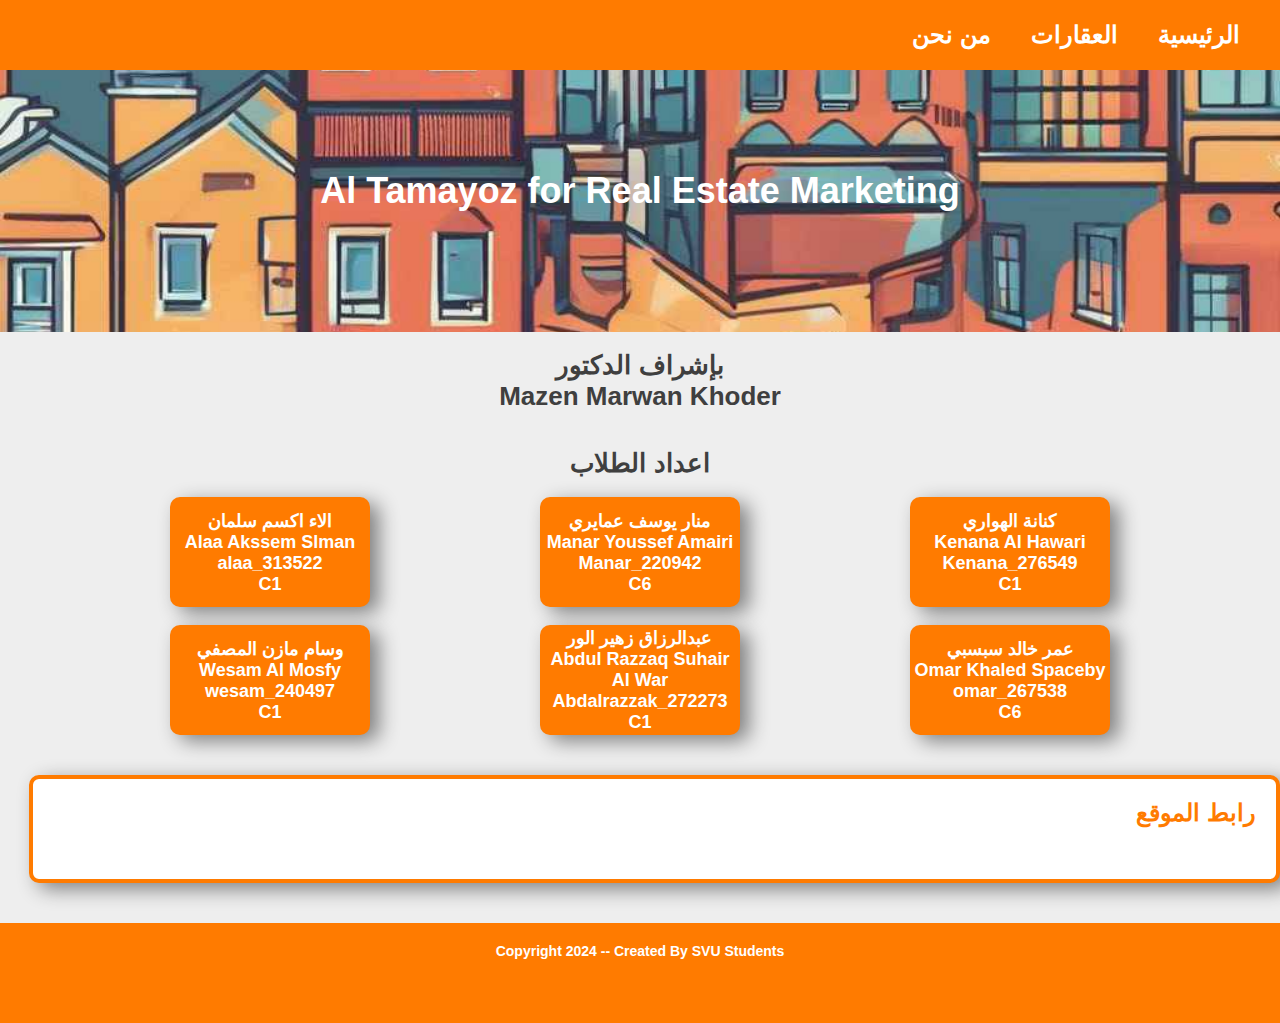
<file: index.html>
<!DOCTYPE html>
<html  dir="rtl">
<style>
*{
    margin: 0;
    padding: 0;
  }</style>
<head>
    <meta charset="UTF-8">
    <meta name="viewport" content="width=<device-width>, initial-scale=1.0">
    <title>home</title>
    <link rel="stylesheet" href="style.css">
</head>

<body>
    <ul id="navmeu-home">
        <li><a href="https://wissamx2.github.io/IWB202/">الرئيسية</a>
        </li>
        <li>
            <a href="https://wissamx2.github.io/IWB202/Properties">العقارات</a>
        </li>
        <li>
            <a href="https://wissamx2.github.io/IWB202/About Us">من نحن</a>
        </li>
        
    </ul>
        <section class="hero-home">
            <h1 class="hero-text1-home">Al Tamayoz for Real Estate Marketing</h1>

        </section>
        <br>
        <center>
            <h1 class="h1-home">بإشراف الدكتور </h1>
            <h3 class="h3-home">Mazen Marwan Khoder</h3>
            <br><br>
            <h1 class="h1-home">اعداد الطلاب </h1>
            <br>
        </center>
        <div id="all-home">
            <div id="line1-home">
                <div id="std-home">
                    <p>
                        <b> كنانة الهواري</b> <br>
                        <b> Kenana Al Hawari</b> <br>
                        <b> Kenana_276549</b> <br>
                        <b> C1 </b>
                    </p>
                </div>
                <div id="std-home">
                    <p>
                        <b> منار يوسف عمايري <br>
                            <b> Manar Youssef Amairi</b> <br>
                            <b> Manar_220942 <br>
                                <b> C6 <br>
                    </p>
                </div>
                <div id="std-home">
                    <p>
                        <b> الاء اكسم سلمان </b><br>
                        <b> Alaa Akssem Slman</b> <br>
                        <b> alaa_313522</b><br>
                        <b> C1 </b>
                    </p>
                </div>
            </div>
            <br>
            <div id="line2-home">
                <div id="std-home">
                    <p>
                        <b> عمر خالد سبسبي </b><br>
                        <b> Omar Khaled Spaceby</b> <br>
                        <b> omar_267538</b><br>
                        <b> C6 </b>
                    </p>
                </div>
                <div id="std-home">
                    <p>
                        <b> عبدالرزاق زهير الور </b> <br>
                        <b> Abdul Razzaq Suhair Al War</b> <br>
                        <b> Abdalrazzak_272273</b> <br>
                        <b> C1 </b>
                    </p>
                </div>
                <div id="std-home">
                    <p>
                        <b> وسام مازن المصفي</b><br>
                        <b> Wesam Al Mosfy</b> <br>
                        <b> wesam_240497</b><br>
                        <b> C1 </b>
                        </pre>
                </div>

            </div>
        </div>

        </div>
        <div id="link-home">
            <a href="https://wissamx2.github.io/IWB202/">رابط الموقع</a>
        </div>


        <footer class="-home">
            Copyright 2024 -- Created By SVU Students
        </footer>

</body>

</html>
</file>
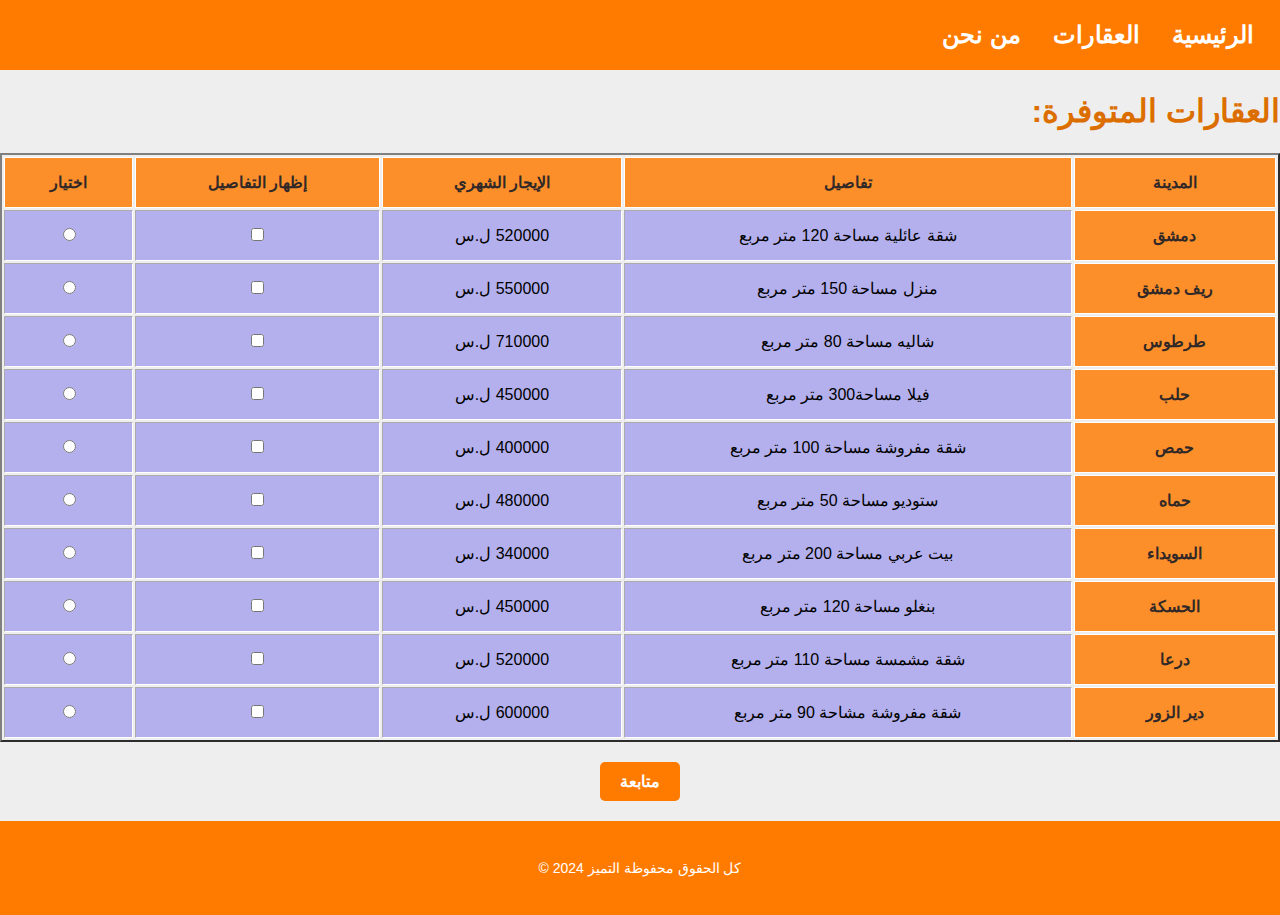
<file: Properties.html>
<!DOCTYPE html>
<html>
<head>
    <meta charset="utf-8"/>
    <meta name="description" content="تصفح العقارات المتاحة للإيجار والبيع في المدن المختلفة"/>
    <title>صفحة العقارات</title>
    <link rel="stylesheet" type="text/css" href="https://wissamx2.github.io/IWB202/style.css">
    <style>
        .details {
            display: none; 
        }
    </style>
<script src="https://wissamx2.github.io/IWB202/script.js"></script>
<header class="arabic">
    <nav>
      <ul>
        <li><a href="https://wissamx2.github.io/IWB202/"><button class="home-button">الرئيسية</button></a></li>
        <li><a href="https://wissamx2.github.io/IWB202/Properties#"><button class="proreriies-button">العقارات</button></a></li>
        <li><a href="https://wissamx2.github.io/IWB202/About Us"><button class="contact-button">من نحن</button></a></li>
      </ul>
    </nav>
  </header>
</head>
<body>
    <div class="properties-head-container">
        <h1 class="arabic" style="color:rgb(220, 110, 0)">العقارات المتوفرة:</h1>
    </div>
    
    <table border="2" align="center">
        <tr>
            <th>اختيار</th>
            <th>إظهار التفاصيل</th>
            <th>الإيجار الشهري</th>
            <th>تفاصيل</th>
            <th>المدينة</th>
        </tr>
        <tr>
            <td><input type="radio" name="options"></td>
            <td><input type="checkbox" onclick="toggleDetails(this, 'details1')"></td>
            <td dir="rtl">520000 ل.س</td>
            <td>شقة عائلية مساحة 120 متر مربع</td>
            <th>دمشق</th>
        </tr>
        <tr id="details1" class="details">
            <td colspan="5">

                <table width="100%" align="center">
                    <tr  >
                        <td> الشقة: غرفتين</td>
                        <td> الاكساء سوبر ديلوكس</td>
                        <td>المنطقة: باب توما </td>
                    </tr>
                    <tr>
                        <td> بلكون مساحة 7 متر</td>
                        <td>الطابق الثالث</td>
                        <td> متوفر كراج</td>
                    </tr>
                    <tr>
                        <td> <img src="https://wissamx2.github.io/IWB202/images/toma.jpg" alt="error" width="250" height="150"></td>
                        <td> <img src="https://wissamx2.github.io/IWB202/images/toma2.jpg" alt="error" width="250" height="150"></td>
                        <td> <img src="https://wissamx2.github.io/IWB202/images/toma3.jpg" alt="error" width="250" height="150"></td>
                    </tr>
                   
                  </table>
                

        </tr>
        <tr>
            <td><input type="radio" name="options"></td>
            <td><input type="checkbox" onclick="toggleDetails(this, 'details2')"></td>
            <td dir="rtl">550000 ل.س</td>
            <td>منزل مساحة 150 متر مربع</td>
            <th>ريف دمشق</th>
        </tr>
        <tr id="details2" class="details">
            <td colspan="5">
                
                
                <table width="100%" align="center">
                    <tr>
                        <td> المنطقة: جرمانا </td>
                        <td> عدد الغرف 4 </td>
                        <td> الاكساء ديلوكس</td>
                    </tr>
                    <tr>
                        <td> يوجد كراج</td>
                        <td> مفروشة </td>
                        <td> الطابق الثالث  </td>
                    </tr>
                    <tr>
                        <td> <img src="https://wissamx2.github.io/IWB202/images/ref.jpg" alt="error" width="250" height="150"></td>
                        <td> <img src="https://wissamx2.github.io/IWB202/images/ref2.jpg" alt="error" width="250" height="150"></td>
                        <td> <img src="https://wissamx2.github.io/IWB202/images/ref3.jpg" alt="error" width="250" height="150"></td>
                    </tr>
                   
                  </table>
                
                
                .</td>
        </tr>
        <tr>
            <td><input type="radio" name="options"></td>
            <td><input type="checkbox" onclick="toggleDetails(this, 'details3')"></td>
            <td dir="rtl">710000 ل.س</td>
            <td>شاليه مساحة 80 متر مربع</td>
            <th>طرطوس</th>
        </tr>
        <tr id="details3" class="details">
            <td colspan="5">
                
                <table width="100%" align="center">
                    <tr>
                        <td> الشاليه غرفتين </td>
                        <td> المنطقة الشاطئ الازرق </td>
                        <td>  مفروشة </td>
                    </tr>
                    <tr>
                        <td>الطابق الاول </td>
                        <td>  اطلالة على البحر </td>
                    </tr>
                    <tr>
                        <td> <img src="https://wissamx2.github.io/IWB202/images/tar.jpg" alt="error" width="250" height="150"></td>
                        <td> <img src="https://wissamx2.github.io/IWB202/images/tar2.jpg" alt="error" width="250" height="150"></td>
                       
                    </tr>
                   
                  </table>
                
                
                
                .</td>
        </tr>


        <tr>
            <td><input type="radio" name="options"></td>
            <td><input type="checkbox" onclick="toggleDetails(this, 'details4')"></td>
            <td dir="rtl">450000 ل.س</td>
            <td>فيلا مساحة300 متر مربع  </td>
            <th>حلب</th>
        </tr>
        <tr id="details4" class="details">
            <td colspan="5"> 
                
                <table width="100%" align="center">
                    <tr>
                        <td>  الفيلا خمس غرف  </td>
                        <td> حلب الديدة </td>
                        <td> متوفر كراج </td>
                    </tr>
                    <tr>
                        <td> مفروشة </td>
                        <td> يوجد مسبح </td>
                    </tr>
                    <tr>
                        <td> <img src="https://wissamx2.github.io/IWB202/images/panjan.jpg" alt="error" width="250" height="150"></td>
                        <td> <img src="https://wissamx2.github.io/IWB202/images/panjan2.jpg" alt="error" width="250" height="150"></td>
                        <td> <img src="https://wissamx2.github.io/IWB202/images/panjan3.jpg" alt="error" width="250" height="150"></td>
                    </tr>
                   
                  </table>
                     
            .</td>
        </tr>


        <tr>
            <td><input type="radio" name="options"></td>
            <td><input type="checkbox" onclick="toggleDetails(this, 'details5')"></td>
            <td dir="rtl">400000 ل.س</td>
            <td>شقة مفروشة مساحة 100 متر مربع </td>
            <th>حمص</th>
        </tr>
        <tr id="details5" class="details">
            <td colspan="5"> 
                
                <table width="100%" align="center">
                    <tr>
                        <td> الشقة غرفتين وصالة </td>
                        <td> المنطقة الجورة </td>
                        <td> الطابق الثالث </td>
                    </tr>
                    
                    <tr>
                        <td> <img src="https://wissamx2.github.io/IWB202/images/homs.jpg" alt="error" width="250" height="150"></td>
                        <td> <img src="https://wissamx2.github.io/IWB202/images/homs2.jpg" alt="error" width="250" height="150"></td>
                       
                    </tr>
                   
                  </table>
                
            
                .</td>
        </tr>


        <tr>
            <td><input type="radio" name="options"></td>
            <td><input type="checkbox" onclick="toggleDetails(this, 'details6')"></td>
            <td dir="rtl">480000 ل.س</td>
            <td>ستوديو  مساحة 50 متر مربع</td>
            <th>حماه</th>
        </tr>
        <tr id="details6" class="details">
            <td colspan="5">
                
                <table width="100%" align="center">
                    <tr>
                        <td>غرفة ومنافع  </td>
                        <td> المنطقة الحميدية </td>
                        <td>غير مفروش </td>
                    </tr>
                    <tr>
                        <td> طابق رابع </td>
                        <td>اكساء ديلوكس  </td>
                        <td> المنطقة: باب توما </td>
                    </tr>
                    <tr>
                        <td> <img src="https://wissamx2.github.io/IWB202/images/hama.jpg" alt="error" width="250" height="150"></td>
                        <td> <img src="https://wissamx2.github.io/IWB202/images/hama2.jpg" alt="error" width="250" height="150"></td>
                       
                    </tr>
                   
                  </table>
                
        
                .</td>
        </tr>

        <tr>
            <td><input type="radio" name="options"></td>
            <td><input type="checkbox" onclick="toggleDetails(this, 'details7')"></td>
            <td dir="rtl">340000 ل.س</td>
            <td>بيت عربي مساحة 200 متر مربع</td>
            <th>السويداء</th>
        </tr>
        <tr id="details7" class="details">
            <td colspan="5"> 
                
                <table width="100%" align="center">
                    <tr>
                        <td> المنطقة: كفر نبل </td>
                        <td> حديقة واسعة </td>
                        <td> اشجار متنوعة </td>
                    </tr>
                    <tr>
                        <td>اطلالة على الجبال </td>
                        <td> خمس غرف وحمامان </td>
                        <td>نظام تدفئة مركزي </td>
                    </tr>
                    <tr>
                        <td> <img src="https://wissamx2.github.io/IWB202/images/idlb.jpg" alt="error" width="250" height="150"></td>
                        <td> <img src="https://wissamx2.github.io/IWB202/images/idlb2.jpg" alt="error" width="250" height="150"></td>
                        <td> <img src="https://wissamx2.github.io/IWB202/images/idlb3.jpg" alt="error" width="250" height="150"></td>
                    </tr>
                   
                  </table>
                
            
                .</td>
        </tr>


        <tr>
            <td><input type="radio" name="options"></td>
            <td><input type="checkbox" onclick="toggleDetails(this, 'details8')"></td>
            <td dir="rtl">450000 ل.س</td>
            <td>بنغلو مساحة 120 متر مربع</td>
            <th>الحسكة</th>
        </tr>
        <tr id="details8" class="details">
            <td colspan="5"> 
                
                <table width="100%" align="center">
                    <tr>
                        <td> نوع العقار بنغلو </td>
                        <td> حديقة خاصة وموقف سيارات </td>
                        <td> المنطقة: الجزيرة </td>
                    </tr>
                    <tr>
                        <td> عدد الغرف 4 </td>
                        <td> مفروش بالكامل </td>
                      
                    </tr>
                    <tr>
                        <td> <img src="https://wissamx2.github.io/IWB202/images/panglo.jpg" alt="error" width="250" height="150"></td>
                        <td> <img src="https://wissamx2.github.io/IWB202/images/panglo2.jpg" alt="error" width="250" height="150"></td>
                        <td> <img src="https://wissamx2.github.io/IWB202/images/panglo3.jpg" alt="error" width="250" height="150"></td>
                    </tr>
                   
                  </table>
                
                .</td>
        </tr>


        <tr>
            <td><input type="radio" name="options"></td>
            <td><input type="checkbox" onclick="toggleDetails(this, 'details9')"></td>
            <td dir="rtl">520000 ل.س</td>
            <td>شقة مشمسة مساحة 110 متر مربع</td>
            <th>درعا</th>
        </tr>
        <tr id="details9" class="details">
            <td colspan="5">
                <table width="100%" align="center">
                    <tr>
                        <td> المنطقة: المزية </td>
                        <td> عدد الغرف 3 </td>
                        <td> شرفة تطل على المدينة </td>
                    </tr>
                 
                    <tr>
                        <td> <img src="https://wissamx2.github.io/IWB202/images/dara.jpg" alt="error" width="250" height="150"></td>
                        <td> <img src="https://wissamx2.github.io/IWB202/images/dara2.jpg" alt="error" width="250" height="150"></td>
                    
                    </tr>
                   
                  </table>
                
                
                .</td>
        </tr>


        <tr>
            <td><input type="radio" name="options"></td>
            <td><input type="checkbox" onclick="toggleDetails(this, 'details10')"></td>
            <td dir="rtl">600000 ل.س</td>
            <td>شقة مفروشة مشاحة 90 متر مربع</td>
            <th>دير الزور</th>
        </tr>
        <tr id="details10" class="details">
            <td colspan="5">  
                <table width="100%" align="center">
                    <tr>
                        <td>المنطقة: الميدان </td>
                        <td>عدد الغرف 3 </td>
                        <td> الطابق الثاني </td>
                    </tr>
                    <tr>
                        <td> الاكساءجيد </td>
                        <td>لايوجد كراج </td>
               
                    </tr>
                    <tr>
                        <td> <img src="https://wissamx2.github.io/IWB202/images/zoo2.jpg" alt="error" width="250" height="150"></td>
                        <td> <img src="https://wissamx2.github.io/IWB202/images/zoo.jpg" alt="error" width="250" height="150"></td>
                        
                    </tr>
                   
                  </table>


            </td>
        </tr>


    </table>
    
    <div id="form-container" class="form-container">
        <form onsubmit="return validateForm()">
            <label for="nationalId">الرقم الوطني:</label>
            <input type="text" id="nationalId" name="nationalId" required><br><br>
            
            <label for="name">الاسم:</label>
            <input type="text" id="name" name="name"><br><br>
            
            <label for="birthDate">تاريخ الميلاد (dd-mm-yyyy):</label>
            <input type="text" id="birthDate" name="birthDate"><br><br>
            
            <label for="mobile">رقم الموبايل:</label>
            <input type="text" id="mobile" name="mobile"><br><br>
            
            <label for="email">البريد الإلكتروني:</label>
            <input type="email" id="email" name="email"><br><br>

            <label for="captcha">أدخل رمز Captcha: <span id="captchaCode"></span></label>
            <input type="text" id="captcha" name="captcha" required><br><br>
            
            <button type="submit">إرسال</button>
        </form>
    </div>
    <div class="continue-Button-container">
        <button onclick="showForm()" class="continue-Button"
    >متابعة
        </button>
    </div>
    
    
</body>
<footer>
    <div class="container">
      <p>&copy; 2024 كل الحقوق محفوظة التميز </p>
    </div>
  </footer>
</html>
</file>
<file: style.css>
/* General Styles */
body {
  font-family: Roboto, Arial;
  margin: 0;
  padding: 0;
}

.container {
  max-width: 1200px;
  margin: 0 auto;
  padding: 5px 20px;
}

/* Contact Info Section Styles */
.contact-info {
  background-color: #f2f2f2;
}

.contact-info h2 {
  font-size: 24px;
  margin-bottom: 20px;
}

.contact-info ul {
  list-style-type: none;
  margin: 0;
  padding: 0;
}

.contact-info li {
  margin-bottom: 10px;
}

.contact-info li strong {
  display: block;
  font-weight: bold;
}



.hero p {
  font-size: 18px;
  font-weight: bold;
  color: #ffffff;
  text-shadow: -0.5px 0 0 #000000, 0 0.5px 0 #000000, 0.5px 0 0 #000000, 0 -0.5px 0 #000000, 0 0 1px #000;

}

/* About Us Section Styles */
.about-us {
  background-color: #fff;
  
}

.about-us h2 {
  font-size: 24px;
  margin-bottom: 20px;
}


/* Header Styles */
header {
  background-color:  #ff7b00;
  padding: 20px;
  
}

nav {
  display: flex;
  justify-content: space-between;
  align-items: center;
  
}

nav ul {
  list-style-type: none;
  display: flex;
  margin: 0;
  padding: 0;
  
}

nav li {
  margin-left: 20px;
}

nav a {
  color: #fff;
  font-size: 16px;
  text-decoration: none;
  
  
}

/* Hero Section Styles */
.hero {
  background-image: url('images/real_estate.jpg');
  background-size: cover;
  background-position: center;
  padding: 100px 20px;
  text-align: center;
  color: #fff;
}

.hero h1 {
  font-size: 36px;
  margin-bottom: 20px;

}

.hero p {
  font-size: 18px;
  margin-bottom: 40px;
}


/* Footer Styles */
footer {
  background-color: #ff7b00;
  color: #fff;
  text-align: center;
  padding: 20px;
  font-size: 14px;
}

.home-button, .proreriies-button, .contact-button {
  background-color: #ff7b00;
  color: #fff;
  text-align: center;
  font-size: 24px;
  border: none;
  font-weight: bold;
  cursor: pointer;
}

/* Mobile Styles */
@media (max-width: 768px) {
  nav {
    justify-content: center;
  }

  nav li {
    margin: 0 10px;
  }

  .home-button,
  .proreriies-button,
  .contact-button {
    font-size: 16px;
  }
}

.arabic {
  direction: rtl;
}

/*صفحة العقارات*/
body{
  font-family: Arial, Helvetica, sans-serif;
  background-color: #eeeeee;
  }
  table{
      width: 100%;
      border-spacing:opx;
      
  }
  table th{
      padding:15px;
      background-color:#ff7b00d2;
      border:1px solid #f00e0e;
      border-color: #ffffff;
      color:#312828;
      }
  table tr td{
      background-color: #b3afeefc;
      color:#000000;
      text-align: center;
      border-color: #ffffff;
          }
  .form-container {
      display: none;
      text-align: center;
      margin-top: 20px;
  }
  .continue-Button {
    display: inline-block;
    padding: 10px 20px;
    border: none;
    border-radius: 5px;
    cursor: pointer;
    text-align: center;
    font-size: 16px;
    font-weight: bold;
    transition: all 0.2s ease-in-out;
    background-color: #ff7b00;
    color: #ffffff;
  }
  
  .continue-Button:hover {
      opacity: 0.8;
      }
  
  .continue-Button-container {
      text-align: center; 
      padding: 20px;

    }

.properties-head-container {

  padding-top: 1px;
  padding-bottom: 1px;
}


/* الفورم */
.form-container {
  width: 400px; 
  margin: 50px auto; 
  padding: 20px; 
  border: 1px solid #ddd; 
  border-radius: 5px; 
}


label {
  display: block; 
  margin-bottom: 5px; 
  font-weight: bold;
}


input[type="text"],
input[type="email"] {
  width: 100%; 
  padding: 10px; 
  border: 1px solid #ccc; 
  border-radius: 3px; 
  box-sizing: border-box; 
}


button[type="submit"] {
  background-color: #ff7b00; 
  color: white; 
  padding: 10px 20px; 
  border: none; 
  border-radius: 5px; 
  cursor: pointer; 
}

button[type="submit"]:hover {
  opacity: 0.8; 
}



/*home styls*/

#navmeu-home{
  display: flex;
align-items: center;
background-color: #ff7b00;
height: 70px;
list-style: none;
}
#navmeu-home li {
  margin-right: 40px;
}
#navmeu-home li a{
  font-size: 24px;
color:#fff;
font-weight: bold;
text-decoration: none;
font-family: 'Gill Sans', 'Gill Sans MT', Calibri, 'Trebuchet MS', sans-serif;
}


/* Hero Section Styles */
.hero-home {
  background-image: url('images/real_estate.jpg');
  background-size: cover;
  background-position: center;
  padding: 100px 20px;
  text-align: center;
  color: #fff;
}

.hero-home h1 {
  font-size: 36px;
  margin-bottom: 20px;

}

/* Student Name Style  */
#line1-home , #line2-home{
  display: flex;
  justify-content: space-evenly;
  align-items: center;
}
#std-home{
  width: 200px;
  height: 110px;
  background-color: #ff7b00;
  border-radius: 10px;
  text-align: center;
  display:flex;
  justify-content: center;
  align-items: center;
  box-shadow: gray 9px 6px 20px;
  color: #fff;
  font-size: 18px;
  font-family: 'Gill Sans', 'Gill Sans MT', Calibri, 'Trebuchet MS', sans-serif;
}

#link-home{
  margin-top: 40px;
  width: 94%;
  height: 60px;
  background-color: #fff;
  border: #ff7b00 solid 4px;
  border-radius: 10px;
  text-align: right;
  box-shadow: gray 9px 6px 20px;
  padding: 20px;
  margin-bottom: 40px;
}

#link-home a{
  color: #ff7b00;
  font-size: 24px;
  font-family: 'Gill Sans', 'Gill Sans MT', Calibri, 'Trebuchet MS', sans-serif;
text-decoration: none;
}


/* Footer Styles */
.-home {
  background-color: #ff7b00;
  color: #fff;
  text-align: center;
  padding: 20px;
  font-size: 14px;
  height: 60px;
}

.h1-home{
  color: rgb(63, 63, 63);
  font-size: 26px;
  font-family: 'Gill Sans', 'Gill Sans MT', Calibri, 'Trebuchet MS', sans-serif;
}
.h3-home{
  color: rgb(63, 63, 63);
  font-size: 26px;
  font-family: 'Gill Sans', 'Gill Sans MT', Calibri, 'Trebuchet MS', sans-serif;

}
#std-home:hover{
  background-color: #fff;
  border: #ff7b00 solid 4px;
  color: #ff7b00;
}
.hero-text1-home{
  color: #fff;
}
</file>
